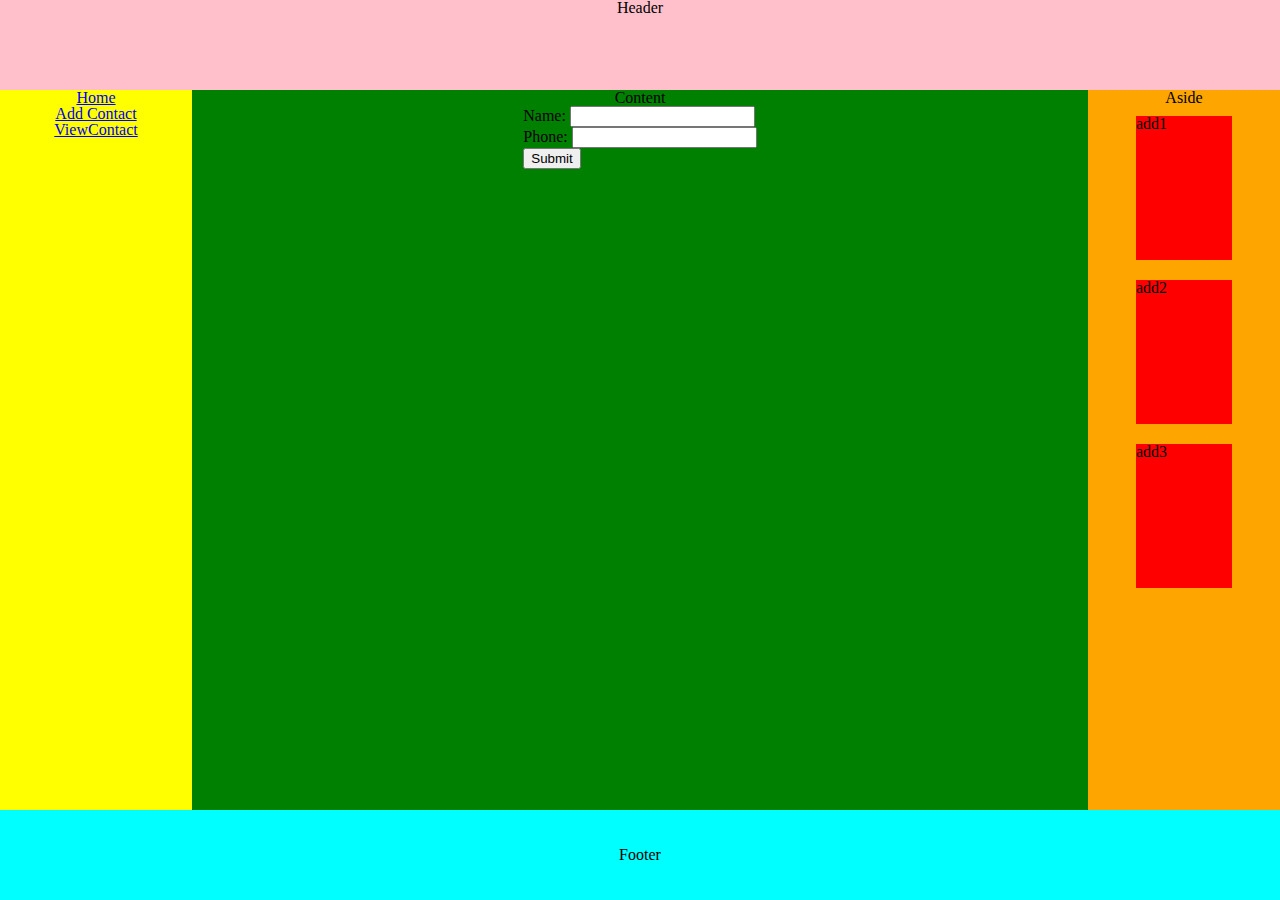
<file: FrontEnd/FrontEnd/Week 0 Assignment/index.html>
<!DOCTYPE html>
<html lang="en">
<head>
    <meta charset="UTF-8">
    <meta http-equiv="X-UA-Compatible" content="IE=edge">
    <meta name="viewport" content="width=device-width, initial-scale=1.0">
    <link rel="stylesheet" href="style.css">
    <link rel="stylesheet" href="reset.css">
    <script src="script.js"></script>
    <title>Document</title>
</head>
<body onload="index()">
    <div class="flex-main-container">
        <div class="flex-head">
            <p>Header</p>
        </div>
        <div class="flex-body">
            <div class="left" class="flex-body-item" >
                
                <ul>
                    <li><a href="index.html">Home</a></li>
                    <li><a href="index.html">Add Contact</a></li>
                    <li><a href="view.html">ViewContact</a></li>
                </ul>
                
            </div>
            <div class="middle" class="flex-body-item" >
                
                    <p>Content</p>
                    <form action="view.html" name="entryform" >
                        <label for="name">Name: <input type="text" name="name"></label><br>
                        <label for="phone">Phone: <input type="text" name="phone"></label><br>
                        <input type="submit" value="Submit" name="sumbit">
                    </form>
                
            </div>
            <div class="right" class="flex-body-item" >
                
                    <p>Aside</p>
                    <div style="background-color: red; height: 20%; width:50%; margin:10px;">add1</div>
                    <div style="background-color: red; height: 20%; width:50%; margin:10px;">add2</div>
                    <div style="background-color: red; height: 20%; width:50%;margin:10px;">add3</div>
                
            </div>
    
        </div>
        
        <div class="flex-footer">
            <p>Footer</p>
        </div>

    </div>
    
    
</body>
</html>
</file>
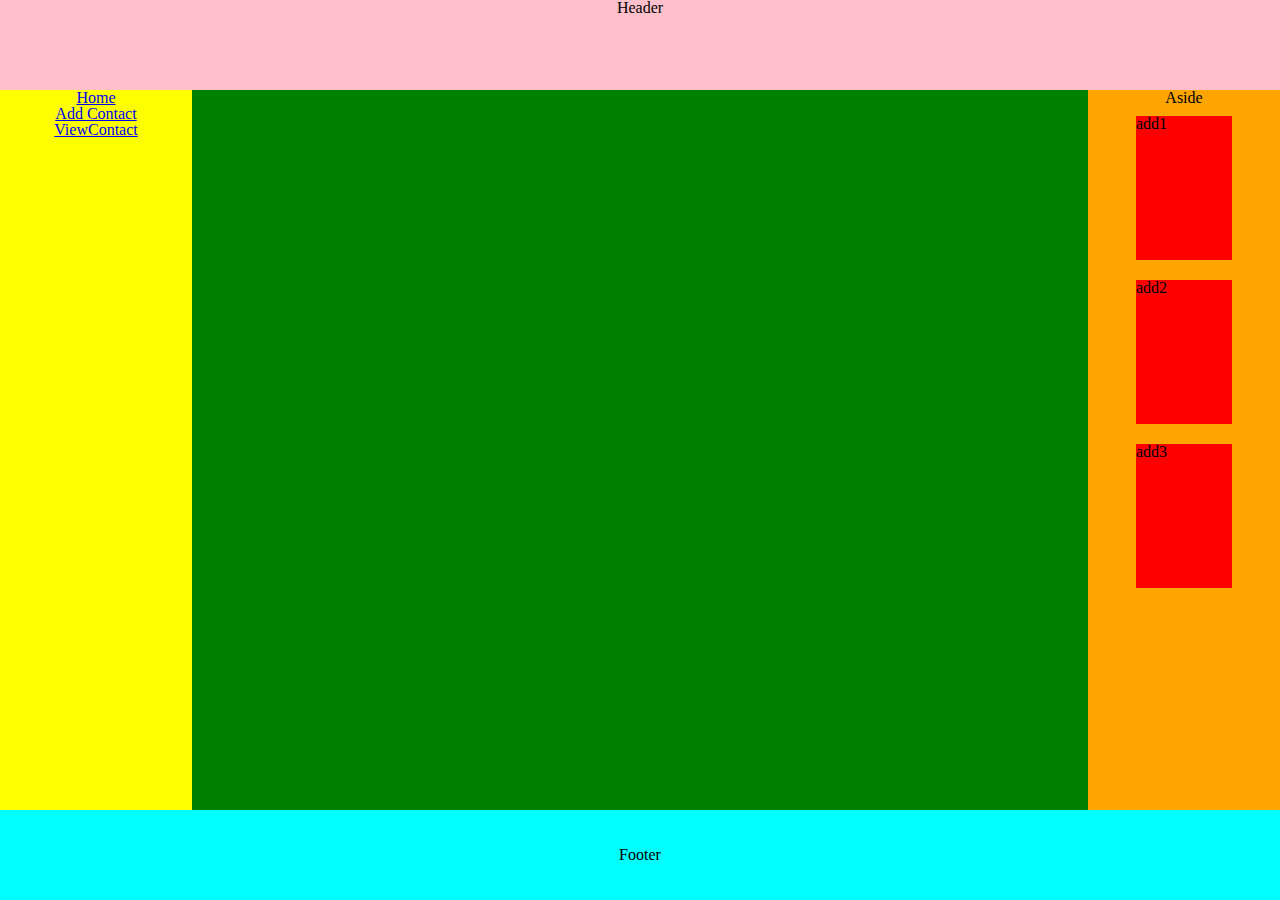
<file: FrontEnd/FrontEnd/Week 0 Assignment/view.html>
<!DOCTYPE html>
<html lang="en">
<head>
    <meta charset="UTF-8">
    <meta http-equiv="X-UA-Compatible" content="IE=edge">
    <meta name="viewport" content="width=device-width, initial-scale=1.0">
    <link rel="stylesheet" href="style.css">
    <link rel="stylesheet" href="reset.css">
    <script src="script.js"></script>
    <title>Document</title>
</head>
<body onload="showdetails();">
    <div class="flex-main-container">
        <div class="flex-head">
            <p>Header</p>
        </div>
        <div class="flex-body">
            <div class="left" class="flex-body-item" >
                
                <ul>
                    <li><a href="index.html">Home</a></li>
                    <li><a href="index.html">Add Contact</a></li>
                    <li><a href="view.html">ViewContact</a></li>
                </ul>
                
            </div>
            <div class="middle" class="flex-body-item" >
                
                <div id="showdetails">

                </div>
                
            </div>
            <div class="right" class="flex-body-item" >
                
                    <p>Aside</p>
                    <div style="background-color: red; height: 20%; width:50%; margin:10px;">add1</div>
                    <div style="background-color: red; height: 20%; width:50%; margin:10px;">add2</div>
                    <div style="background-color: red; height: 20%; width:50%;margin:10px;">add3</div>
                
            </div>
    
        </div>
        <div class="flex-footer">
            <p>Footer</p>
        </div>

    </div>
    
    
</body>
</html>
</file>
<file: FrontEnd/FrontEnd/Week 0 Assignment/style.css>
body{
    margin:0;
}
.flex-main-container{
    display:flex;
    flex-direction:column;
    justify-content: space-between;
    min-height: 100vh;
    width:100%;
    
    /* flex-wrap:wrap; */
}
.flex-head{
    height: 10vh;
    display:flex;
    justify-content: center;
    background-color: pink;
}

ul{
    list-style-type:none;
}
p, li{
    text-align: center;
}

.flex-body{
    display: flex;
    justify-content: space-between;
    flex-grow:1;
    /* height: 90vh; */
}

.left{
    display: flex;
    justify-content: flex-start;
    align-items: center;
    flex-direction:column;
    width:15vw; 
    background-color: yellow;

}
.middle{
    display: flex;
    justify-content: flex-start;
    align-items: center;
    flex-direction:column;
    width:70vw; 
    background-color: green;

}
.right {
    display: flex;
    justify-content: flex-start;
    align-items: center;
    flex-direction:column;
    width:15vw; 
    background-color: orange;

}
.flex-footer{
    display: flex;
    justify-content:center;
    align-items: center;
    height: 10vh;
    background-color: cyan;
}
</file>
